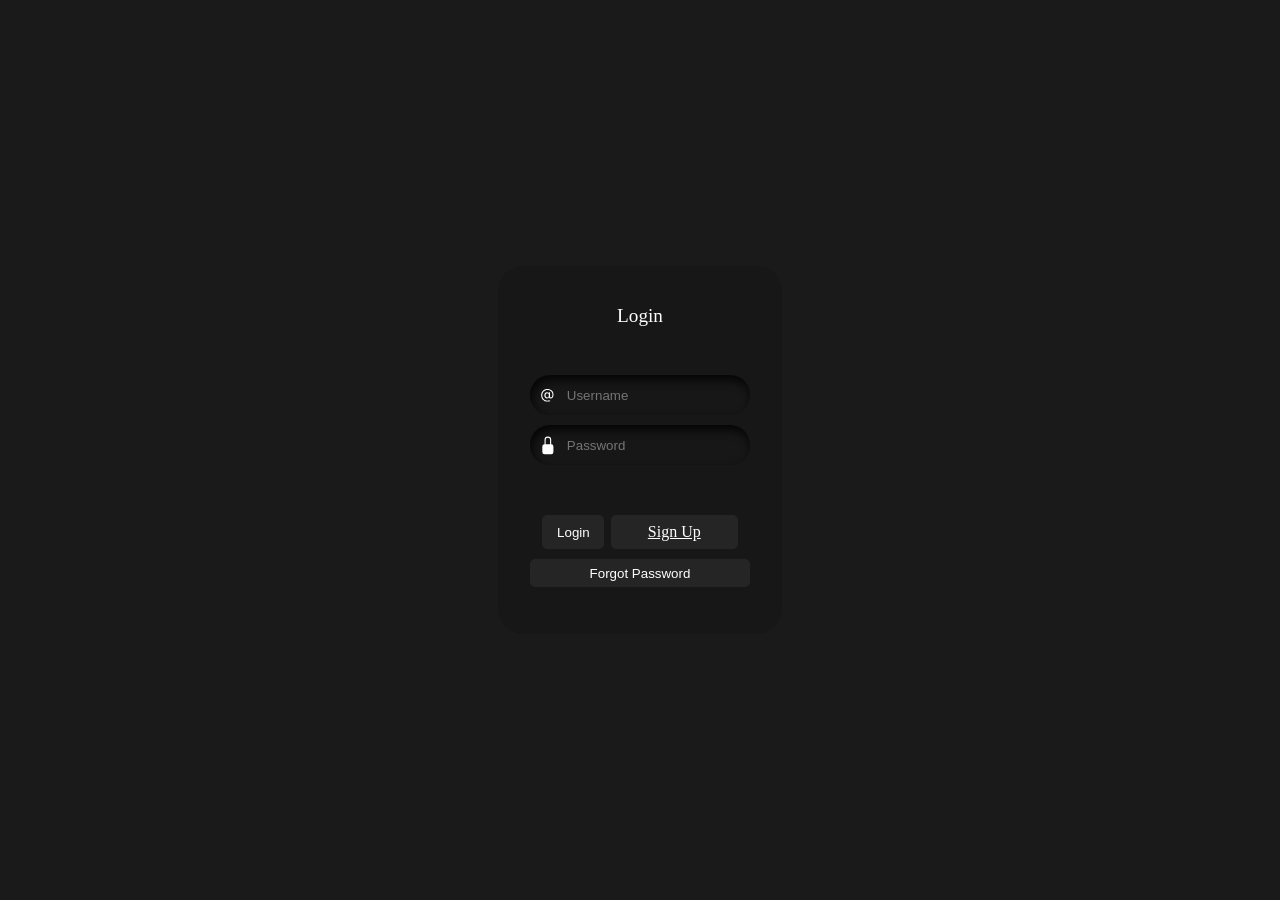
<file: index.html>
<!DOCTYPE html>
<html lang="en">
<head>
    <meta charset="UTF-8">
    <meta name="viewport" content="width=device-width, initial-scale=1.0">
    <title>GreenPoints Kerala - Login</title>
    <style>
        /* From Uiverse.io by Praashoo7 */
        .form {
            display: flex;
            flex-direction: column;
            gap: 10px;
            padding-left: 2em;
            padding-right: 2em;
            padding-bottom: 0.4em;
            background-color: #171717;
            border-radius: 25px;
            transition: .4s ease-in-out;
        }

        .form:hover {
            transform: scale(1.05);
            border: 1px solid black;
        }

        #heading {
            text-align: center;
            margin: 2em;
            color: rgb(255, 255, 255);
            font-size: 1.2em;
        }

        .field {
            display: flex;
            align-items: center;
            justify-content: center;
            gap: 0.5em;
            border-radius: 25px;
            padding: 0.6em;
            border: none;
            outline: none;
            color: white;
            background-color: #171717;
            box-shadow: inset 2px 5px 10px rgb(5, 5, 5);
        }

        .input-icon {
            height: 1.3em;
            width: 1.3em;
            fill: white;
        }

        .input-field {
            background: none;
            border: none;
            outline: none;
            width: 100%;
            color: #d3d3d3;
        }

        .form .btn {
            display: flex;
            justify-content: center;
            flex-direction: row;
            margin-top: 2.5em;
        }

        .button1 {
            padding: 0.5em;
            padding-left: 1.1em;
            padding-right: 1.1em;
            border-radius: 5px;
            margin-right: 0.5em;
            border: none;
            outline: none;
            transition: .4s ease-in-out;
            background-color: #252525;
            color: white;
            cursor: pointer;
        }

        .button1:hover {
            background-color: black;
            color: white;
        }

        .button2 {
            padding: 0.5em;
            padding-left: 2.3em;
            padding-right: 2.3em;
            border-radius: 5px;
            border: none;
            outline: none;
            transition: .4s ease-in-out;
            background-color: #252525;
            color: white;
            cursor: pointer;
        }

        .button2:hover {
            background-color: black;
            color: white;
        }

        .button3 {
            margin-bottom: 3em;
            padding: 0.5em;
            border-radius: 5px;
            border: none;
            outline: none;
            transition: .4s ease-in-out;
            background-color: #252525;
            color: white;
            cursor: pointer;
            width: 100%;
        }

        .button3:hover {
            background-color: red;
            color: white;
        }

        body {
            margin: 0;
            min-height: 100vh;
            display: flex;
            justify-content: center;
            align-items: center;
            background-color: #1a1a1a;
        }

        #error-message {
            color: red;
            text-align: center;
            display: none;
            margin-top: 10px;
        }
    </style>
</head>
<body>
    <form id="loginForm" class="form">
        <p id="heading">Login</p>
        <div class="field">
            <svg class="input-icon" xmlns="http://www.w3.org/2000/svg" width="16" height="16" fill="currentColor" viewBox="0 0 16 16">
                <path d="M13.106 7.222c0-2.967-2.249-5.032-5.482-5.032-3.35 0-5.646 2.318-5.646 5.702 0 3.493 2.235 5.708 5.762 5.708.862 0 1.689-.123 2.304-.335v-.862c-.43.199-1.354.328-2.29.328-2.926 0-4.813-1.88-4.813-4.798 0-2.844 1.921-4.881 4.594-4.881 2.735 0 4.608 1.688 4.608 4.156 0 1.682-.554 2.769-1.416 2.769-.492 0-.772-.28-.772-.76V5.206H8.923v.834h-.11c-.266-.595-.881-.964-1.6-.964-1.4 0-2.378 1.162-2.378 2.823 0 1.737.957 2.906 2.379 2.906.8 0 1.415-.39 1.709-1.087h.11c.081.67.703 1.148 1.503 1.148 1.572 0 2.57-1.415 2.57-3.643zm-7.177.704c0-1.197.54-1.907 1.456-1.907.93 0 1.524.738 1.524 1.907S8.308 9.84 7.371 9.84c-.895 0-1.442-.725-1.442-1.914z"></path>
            </svg>
            <input autocomplete="off" placeholder="Username" class="input-field" type="text" id="username" name="username" required>
        </div>
        <div class="field">
            <svg class="input-icon" xmlns="http://www.w3.org/2000/svg" width="16" height="16" fill="currentColor" viewBox="0 0 16 16">
                <path d="M8 1a2 2 0 0 1 2 2v4H6V3a2 2 0 0 1 2-2zm3 6V3a3 3 0 0 0-6 0v4a2 2 0 0 0-2 2v5a2 2 0 0 0 2 2h6a2 2 0 0 0 2-2V9a2 2 0 0 0-2-2z"></path>
            </svg>
            <input placeholder="Password" class="input-field" type="password" id="password" name="password" required>
        </div>
        <div id="error-message"></div>
        <div class="btn">
            <button type="submit" class="button1">Login</button>
            <a href="signup.html" class="button2">Sign Up</a>
        </div>
        <button type="button" class="button3">Forgot Password</button>
    </form>
    <script src="script.js"></script>
</body>
</html>
</file>
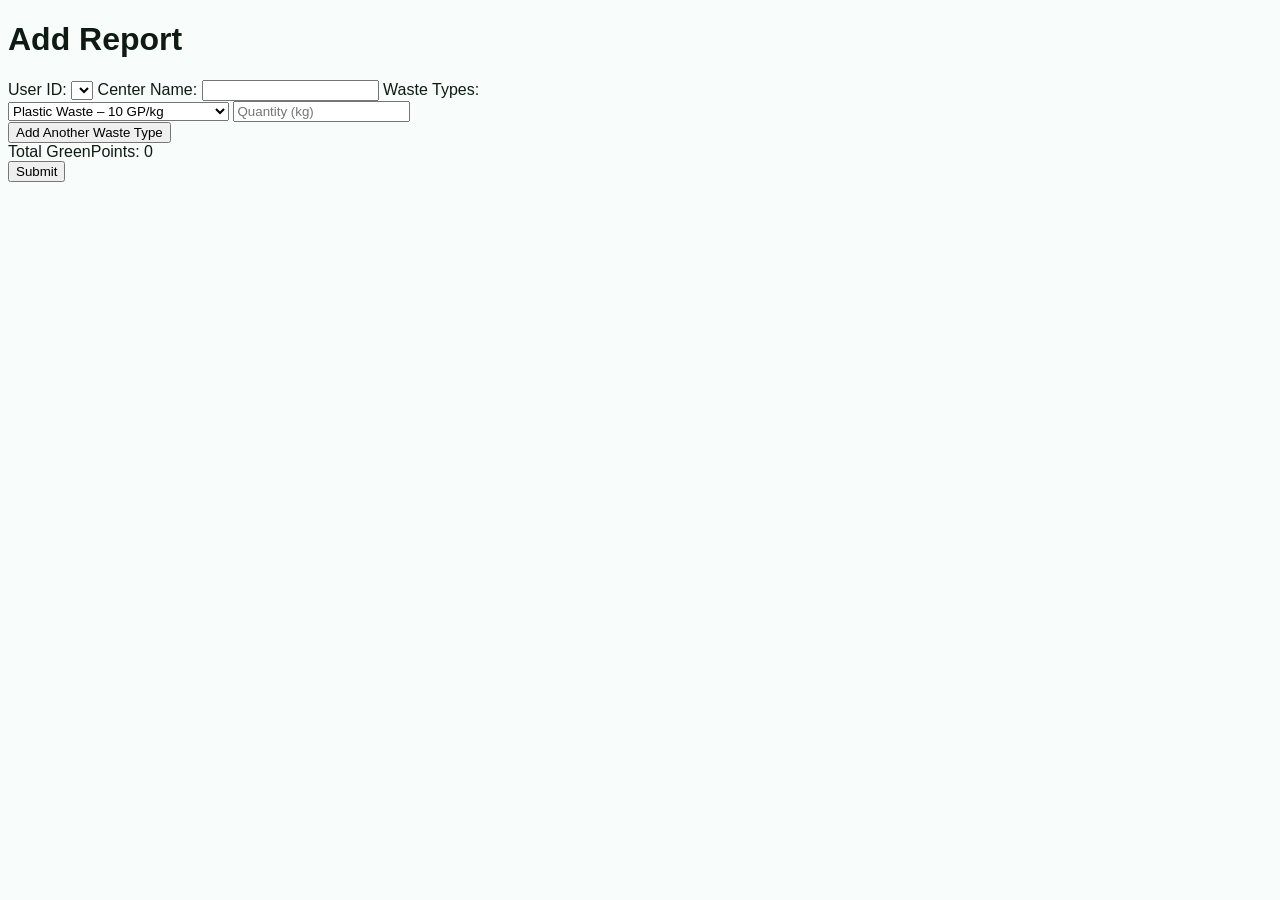
<file: add_report.html>
<!DOCTYPE html>
<html lang="en">
<head>
    <meta charset="UTF-8">
    <meta name="viewport" content="width=device-width, initial-scale=1.0">
    <title>Add Report - GreenPoints Kerala</title>
    <link rel="stylesheet" href="styles.css">
</head>
<body>
    <div class="form-container">
        <h1>Add Report</h1>
        <form id="addReportForm">
            <label for="userId">User ID:</label>
            <select id="userId" name="userId" required>
                <!-- Options will be populated by JavaScript -->
            </select>
            <label for="centerName">Center Name:</label>
            <input type="text" id="centerName" name="centerName" readonly>
            <label for="wasteTypes">Waste Types:</label>
            <div id="wasteTypesContainer">
                <div>
                    <select name="wasteTypes[]" required>
                        <option value="Plastic Waste">Plastic Waste – 10 GP/kg</option>
                        <option value="Paper Waste">Paper Waste – 6 GP/kg</option>
                        <option value="Glass Waste">Glass Waste – 3 GP/kg</option>
                        <option value="Metal Waste">Metal Waste – 15 GP/kg</option>
                        <option value="E-Waste">E-Waste (Electronics) – 25 GP/kg</option>
                        <option value="Food Waste">Food Waste – 2 GP/kg</option>
                        <option value="Garden Waste">Garden Waste – 3 GP/kg</option>
                        <option value="Batteries">Batteries – 30 GP/kg</option>
                        <option value="Medical Waste">Medical Waste – 50 GP/kg</option>
                        <option value="Chemical Waste">Chemical Waste – 40 GP/kg</option>
                        <option value="Tyres/Rubber Waste">Tyres/Rubber Waste – 5 GP/kg</option>
                        <option value="Textile Waste">Textile Waste – 8 GP/kg</option>
                    </select>
                    <input type="number" name="quantities[]" placeholder="Quantity (kg)" required>
                </div>
            </div>
            <button type="button" onclick="addWasteType()">Add Another Waste Type</button>
            <div id="totalGreenPoints">Total GreenPoints: 0</div>
            <button type="submit">Submit</button>
        </form>
    </div>
    <script src="add_report.js"></script>
</body>
</html>
</file>
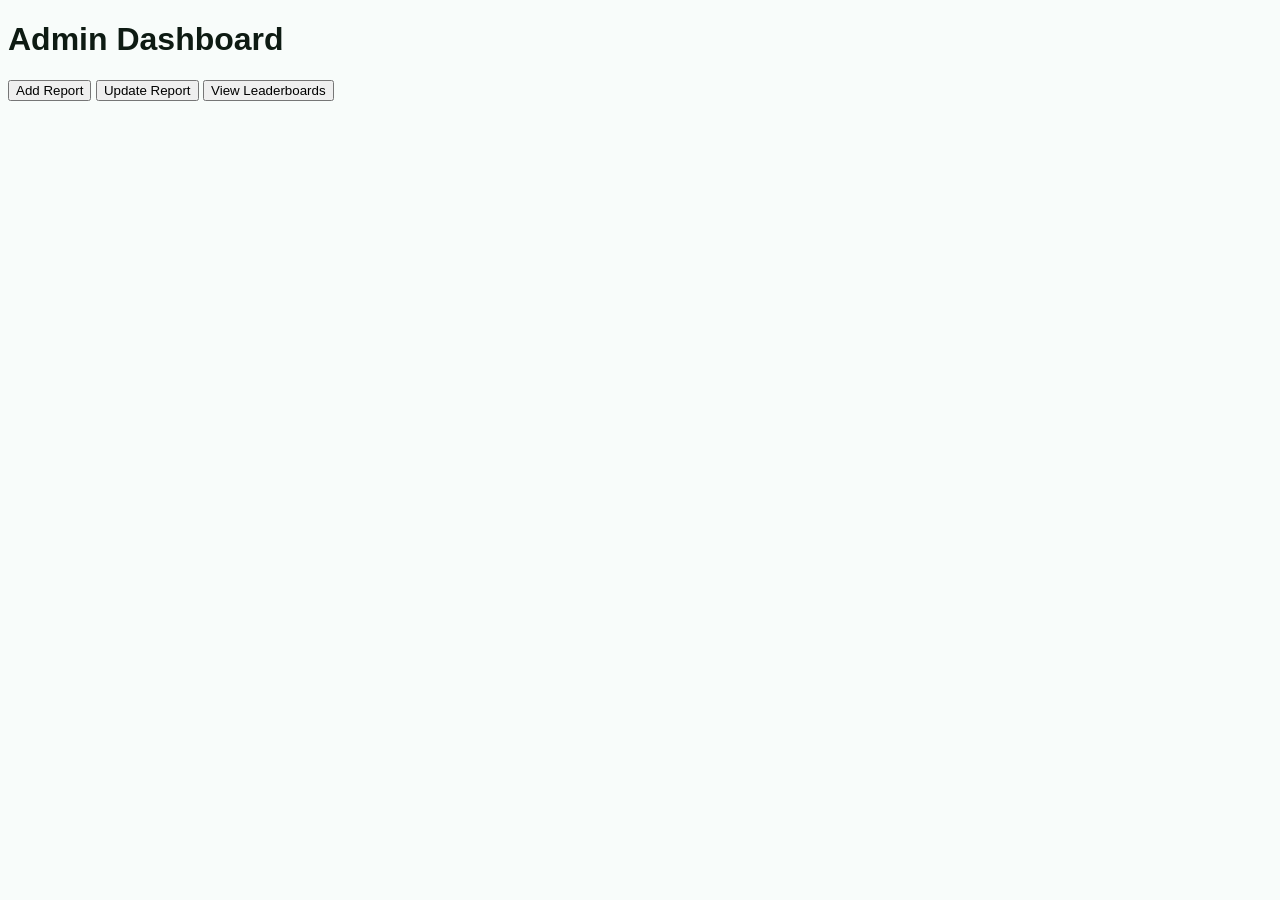
<file: admin_dashboard.html>
<!DOCTYPE html>
<html lang="en">
<head>
    <meta charset="UTF-8">
    <meta name="viewport" content="width=device-width, initial-scale=1.0">
    <title>Admin Dashboard - GreenPoints Kerala</title>
    <link rel="stylesheet" href="styles.css">
</head>
<body>
    <div class="dashboard-container">
        <h1>Admin Dashboard</h1>
        <button onclick="location.href='add_report.html'">Add Report</button>
        <button onclick="location.href='update_report.html'">Update Report</button>
        <button onclick="location.href='view_leaderboards.html'">View Leaderboards</button>
    </div>
</body>
</html>
</file>
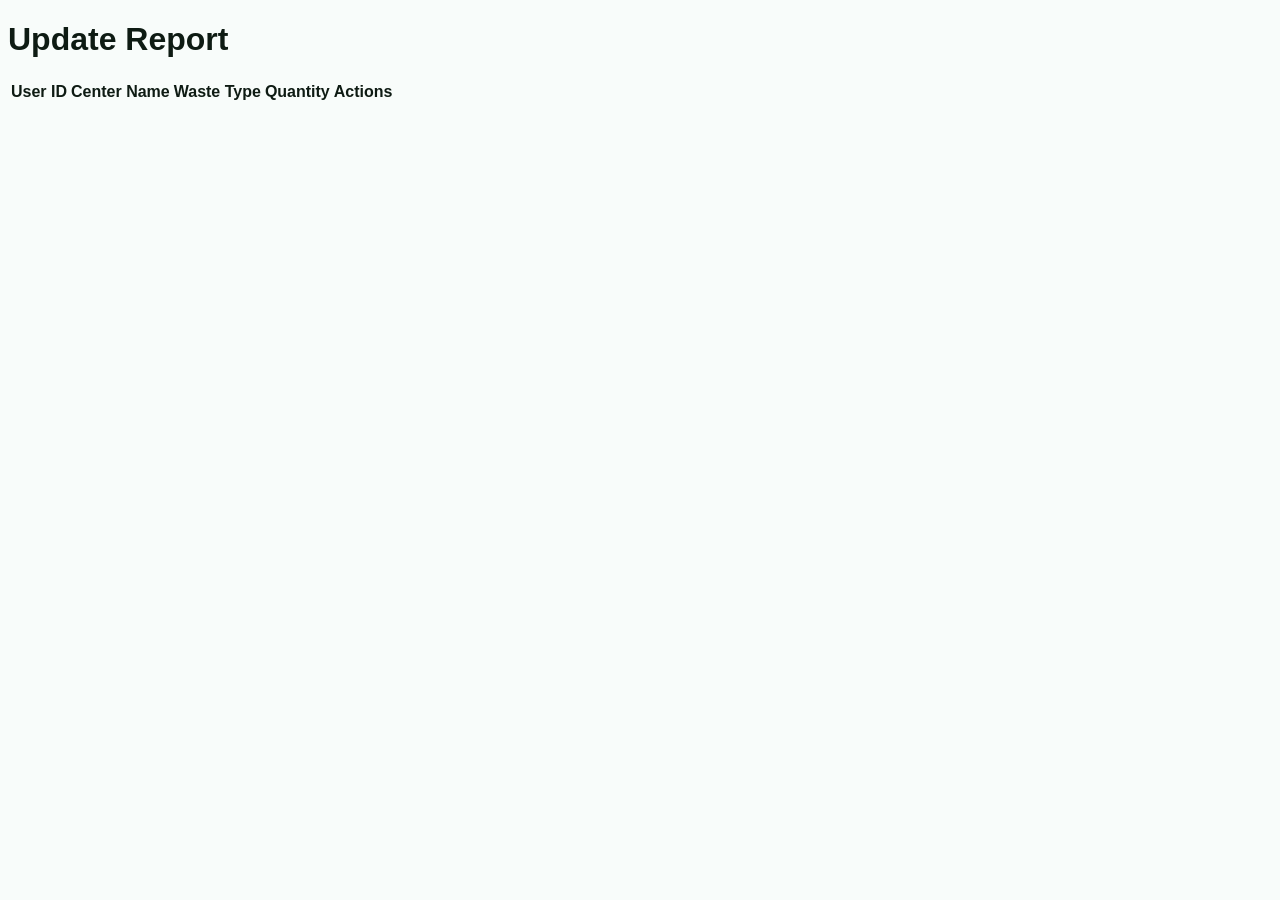
<file: update_report.html>
<!DOCTYPE html>
<html lang="en">
<head>
    <meta charset="UTF-8">
    <meta name="viewport" content="width=device-width, initial-scale=1.0">
    <title>Update Report - GreenPoints Kerala</title>
    <link rel="stylesheet" href="styles.css">
</head>
<body>
    <div class="form-container">
        <h1>Update Report</h1>
        <table id="reportsTable">
            <thead>
                <tr>
                    <th>User ID</th>
                    <th>Center Name</th>
                    <th>Waste Type</th>
                    <th>Quantity</th>
                    <th>Actions</th>
                </tr>
            </thead>
            <tbody>
                <!-- Rows will be populated by JavaScript -->
            </tbody>
        </table>
    </div>
    <script src="update_report.js"></script>
</body>
</html>
</file>
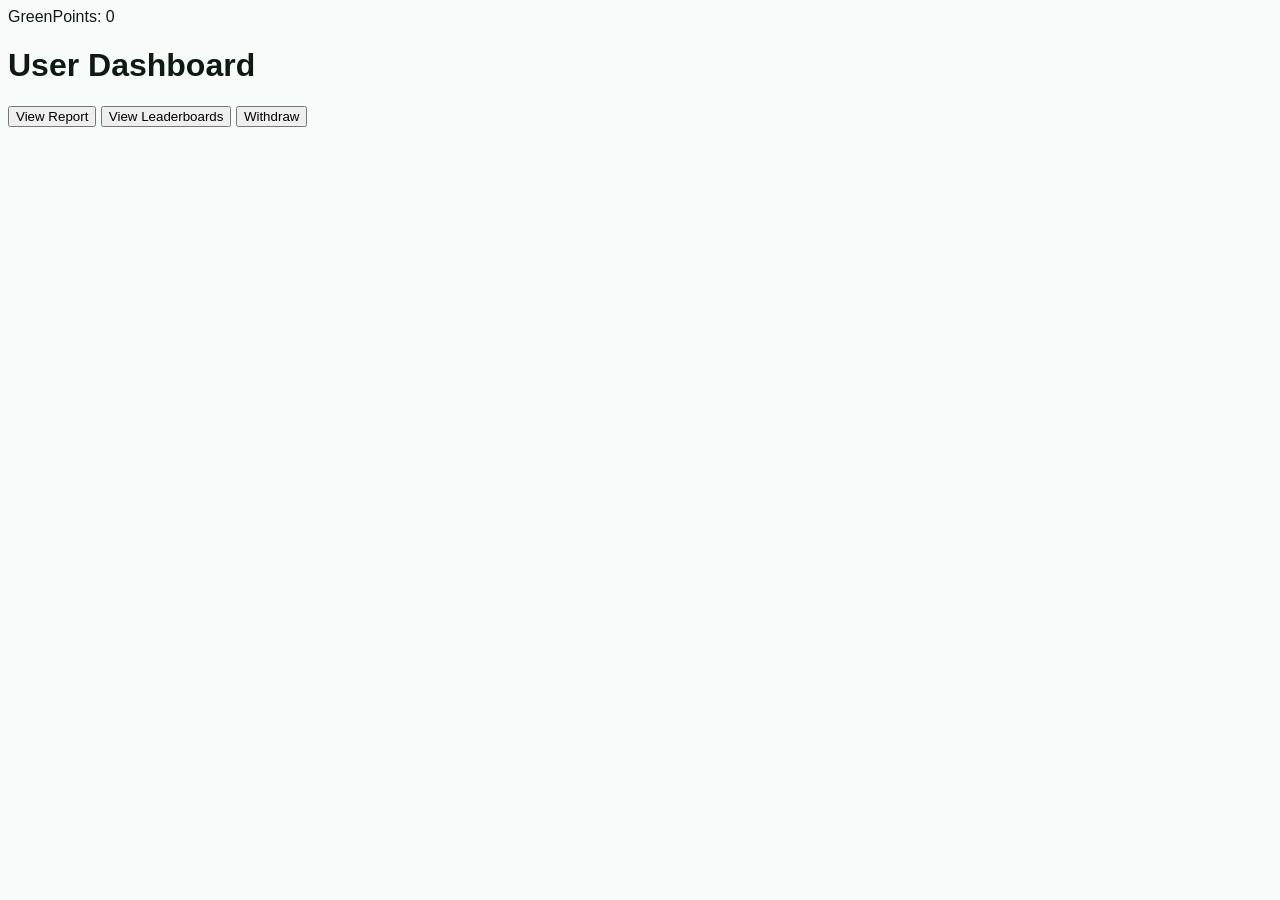
<file: user_dashboard.html>
<!DOCTYPE html>
<html lang="en">
<head>
    <meta charset="UTF-8">
    <meta name="viewport" content="width=device-width, initial-scale=1.0">
    <title>User Dashboard - GreenPoints Kerala</title>
    <link rel="stylesheet" href="styles.css">
</head>
<body>
    <div class="dashboard-container">
        <div class="balance-container">
            <span id="greenpointsBalance">GreenPoints: 0</span>
        </div>
        <h1>User Dashboard</h1>
        <button onclick="location.href='view_report.html'">View Report</button>
        <button onclick="location.href='view_leaderboards.html'">View Leaderboards</button>
        <button onclick="location.href='withdraw.html'">Withdraw</button>
    </div>
    <script src="user_dashboard.js"></script>
</body>
</html>
</file>
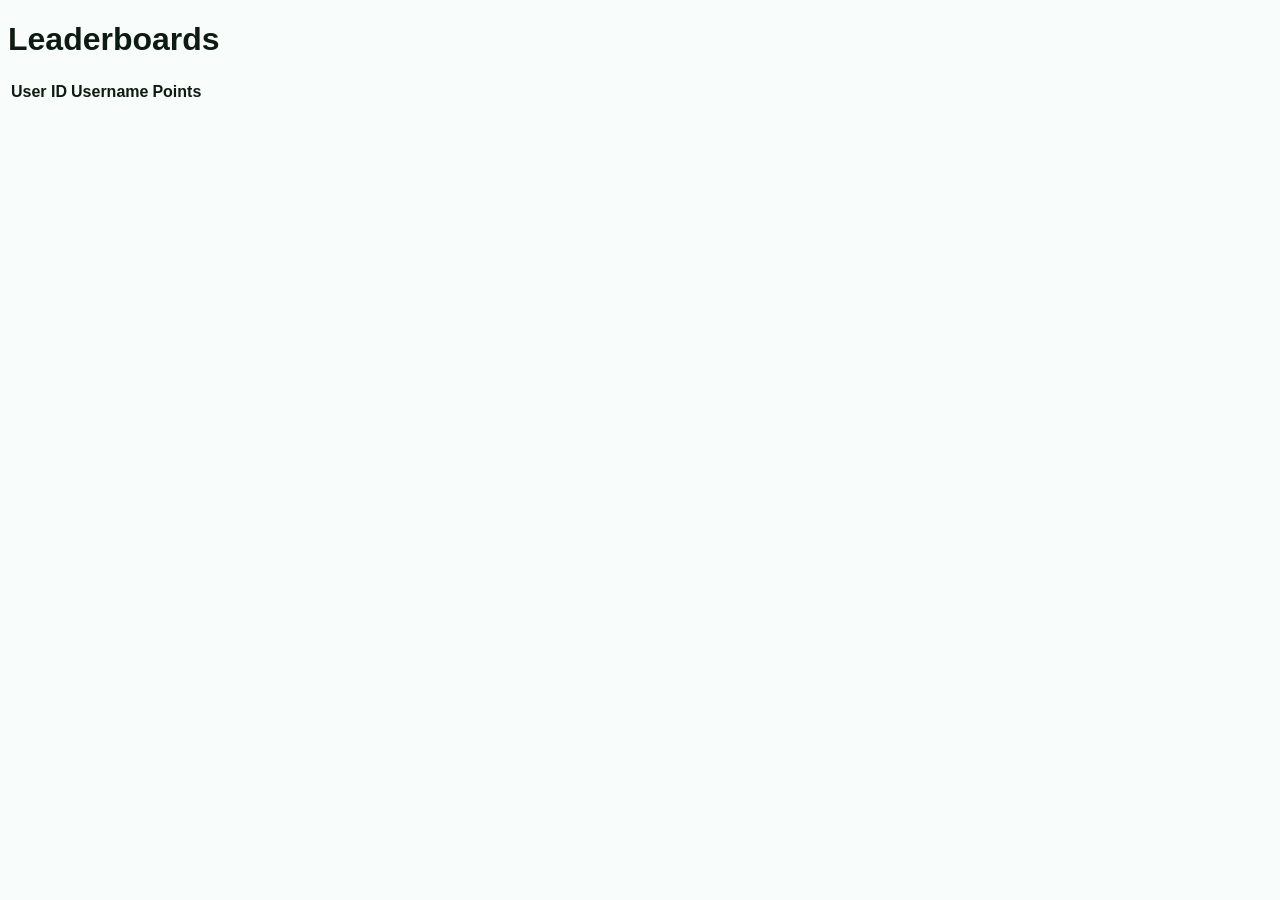
<file: view_leaderboards.html>
<!DOCTYPE html>
<html lang="en">
<head>
    <meta charset="UTF-8">
    <meta name="viewport" content="width=device-width, initial-scale=1.0">
    <title>View Leaderboards - GreenPoints Kerala</title>
    <link rel="stylesheet" href="styles.css">
</head>
<body>
    <div class="leaderboard-container">
        <h1>Leaderboards</h1>
        <table id="leaderboardTable">
            <thead>
                <tr>
                    <th>User ID</th>
                    <th>Username</th>
                    <th>Points</th>
                </tr>
            </thead>
            <tbody>
                <!-- Rows will be populated by JavaScript -->
            </tbody>
        </table>
    </div>
    <script src="view_leaderboards.js"></script>
</body>
</html>
</file>
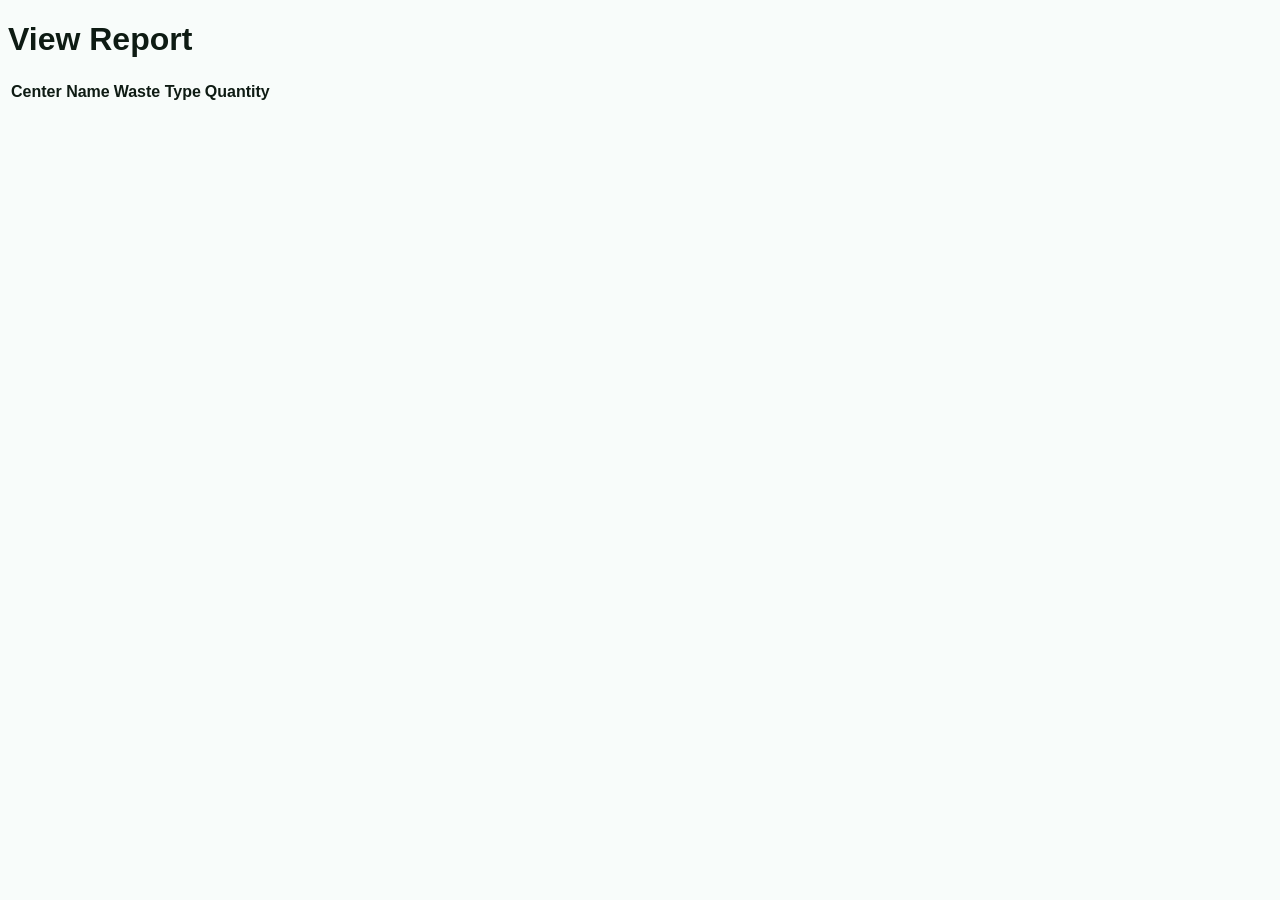
<file: view_report.html>
<!DOCTYPE html>
<html lang="en">
<head>
    <meta charset="UTF-8">
    <meta name="viewport" content="width=device-width, initial-scale=1.0">
    <title>View Report - GreenPoints Kerala</title>
    <link rel="stylesheet" href="styles.css">
</head>
<body>
    <div class="report-container">
        <h1>View Report</h1>
        <table id="reportTable">
            <thead>
                <tr>
                    <th>Center Name</th>
                    <th>Waste Type</th>
                    <th>Quantity</th>
                </tr>
            </thead>
            <tbody>
                <!-- Rows will be populated by JavaScript -->
            </tbody>
        </table>
    </div>
    <script src="view_report.js"></script>
</body>
</html>
</file>
<file: styles.css>
@tailwind base;
@tailwind components;
@tailwind utilities;

:root {
    --primary-green: #19e66e;
    --dark-text: #0e1b13;
    --light-bg: #f8fcfa;
    --border-color: #e7f3ec;
}

body {
    font-family: 'Public Sans', 'Noto Sans', sans-serif;
    background-color: var(--light-bg);
    color: var(--dark-text);
}

@layer components {
    .btn-primary {
        @apply flex min-w-[84px] cursor-pointer items-center justify-center overflow-hidden rounded-xl px-4 bg-[#19e66e] text-[#0e1b13] text-sm font-bold leading-normal tracking-[0.015em] hover:shadow-[0_0_20px_#19e66e] hover:scale-105 transition-all duration-300 ease-in-out hover:brightness-110;
    }

    .btn-secondary {
        @apply flex min-w-[84px] cursor-pointer items-center justify-center overflow-hidden rounded-xl px-4 bg-[#e7f3ec] text-[#0e1b13] text-sm font-bold leading-normal tracking-[0.015em] hover:bg-[#d0e7d9] transition-all duration-200;
    }

    .form-group {
        position: relative;
        width: 100%;
        margin-bottom: 1.5rem;
    }

    .input-field {
        width: 100%;
        padding: 20px 10px 10px;
        background: transparent;
        border: none;
        outline: none;
        box-shadow: none;
        color: #0e1b13;
        font-size: 1em;
        letter-spacing: 0.05em;
        transition: 0.5s;
        z-index: 10;
    }

    .form-group span {
        position: absolute;
        left: 0;
        padding: 20px 10px 10px;
        font-size: 1em;
        color: #4e976d;
        pointer-events: none;
        letter-spacing: 0.05em;
        transition: 0.5s;
    }

    .form-group i {
        position: absolute;
        left: 0;
        bottom: 0;
        width: 100%;
        height: 2px;
        background: #19e66e;
        border-radius: 4px;
        transition: 0.5s;
        pointer-events: none;
        z-index: 9;
    }

    .input-field:valid ~ span,
    .input-field:focus ~ span {
        color: #19e66e;
        transform: translateX(-10px) translateY(-34px);
        font-size: 0.75em;
    }

    .input-field:valid ~ i,
    .input-field:focus ~ i {
        height: 44px;
        opacity: 0.1;
    }

    .card {
        @apply bg-white rounded-xl border border-[#e7f3ec] p-6;
    }

    .heading-1 {
        @apply text-[#0e1b13] text-2xl font-bold leading-tight;
    }

    .heading-2 {
        @apply text-[#0e1b13] text-lg font-bold leading-tight tracking-[-0.015em];
    }

    .text-body {
        @apply text-[#4e976d] text-base leading-normal;
    }

    .container {
        @apply max-w-7xl mx-auto px-4 sm:px-6 lg:px-8;
    }

    .section {
        @apply py-8 sm:py-12;
    }

    .card-hover {
        @apply hover:shadow-lg transition-shadow duration-300 ease-in-out;
    }

    .nav-link {
        @apply text-[#0e1b13] hover:text-[#19e66e] transition-colors duration-200;
        @apply text-[#0e1b13] text-base leading-normal;
    }

    .text-small {
        @apply text-[#4e976d] text-sm leading-normal;
    }

    .container-layout {
    display: flex;
    min-height: 100vh;
    align-items: center;
    justify-content: center;
    padding: 2rem 0;
}
}

.gradient-border {
    position: relative;
}

.gradient-border::before {
    content: '';
    position: absolute;
    inset: -2px;
    border-radius: 16px;
    padding: 2px;
    background: linear-gradient(45deg, var(--primary-green), #40c9ff, #e81cff);
    -webkit-mask: linear-gradient(#fff 0 0) content-box, linear-gradient(#fff 0 0);
    mask: linear-gradient(#fff 0 0) content-box, linear-gradient(#fff 0 0);
    -webkit-mask-composite: xor;
    mask-composite: exclude;
    pointer-events: none;
    transition: all 0.6s cubic-bezier(0.175, 0.885, 0.32, 1.275);
}

.login-card, .signup-card {
    background: rgba(255, 255, 255, 0.1);
    border-radius: 16px;
    padding: 40px;
    width: 100%;
    max-width: 400px;
    position: relative;
    z-index: 2;
    box-shadow: 0 8px 32px 0 rgba(31, 38, 135, 0.37);
    backdrop-filter: blur(8px);
    -webkit-backdrop-filter: blur(8px);
    border: 1px solid rgba(255, 255, 255, 0.18);
    color: white;
    cursor: pointer;
    transform: translateY(0);
    transition: all 0.6s cubic-bezier(0.175, 0.885, 0.32, 1.275);
}

.login-card:hover, .signup-card:hover {
    transform: translateY(-5px);
    box-shadow: 0 0 30px rgba(25, 230, 110, 0.4);
}

.login-card::before, .signup-card::before {
    content: '';
    position: absolute;
    inset: -2px;
    border-radius: 16px;
    padding: 2px;
    background: linear-gradient(45deg, #19e66e, #40c9ff, #e81cff);
    -webkit-mask: linear-gradient(#fff 0 0) content-box, linear-gradient(#fff 0 0);
    mask: linear-gradient(#fff 0 0) content-box, linear-gradient(#fff 0 0);
    -webkit-mask-composite: xor;
    mask-composite: exclude;
    pointer-events: none;
    transition: all 0.6s cubic-bezier(0.175, 0.885, 0.32, 1.275);
}

.login-card::after, .signup-card::after {
    content: "";
    z-index: -1;
    position: absolute;
    inset: 0;
    background: linear-gradient(45deg, #19e66e, #40c9ff, #e81cff);
    transform: translate3d(0, 0, 0) scale(0.95);
    filter: blur(40px);
    opacity: 0.5;
    transition: all 0.6s cubic-bezier(0.175, 0.885, 0.32, 1.275);
}

.login-card:hover::after, .signup-card:hover::after {
    filter: blur(50px);
    opacity: 0.7;
}

.login-card:hover::before, .signup-card:hover::before {
    transform: rotate(-5deg) scale(1.02);
}
</file>
